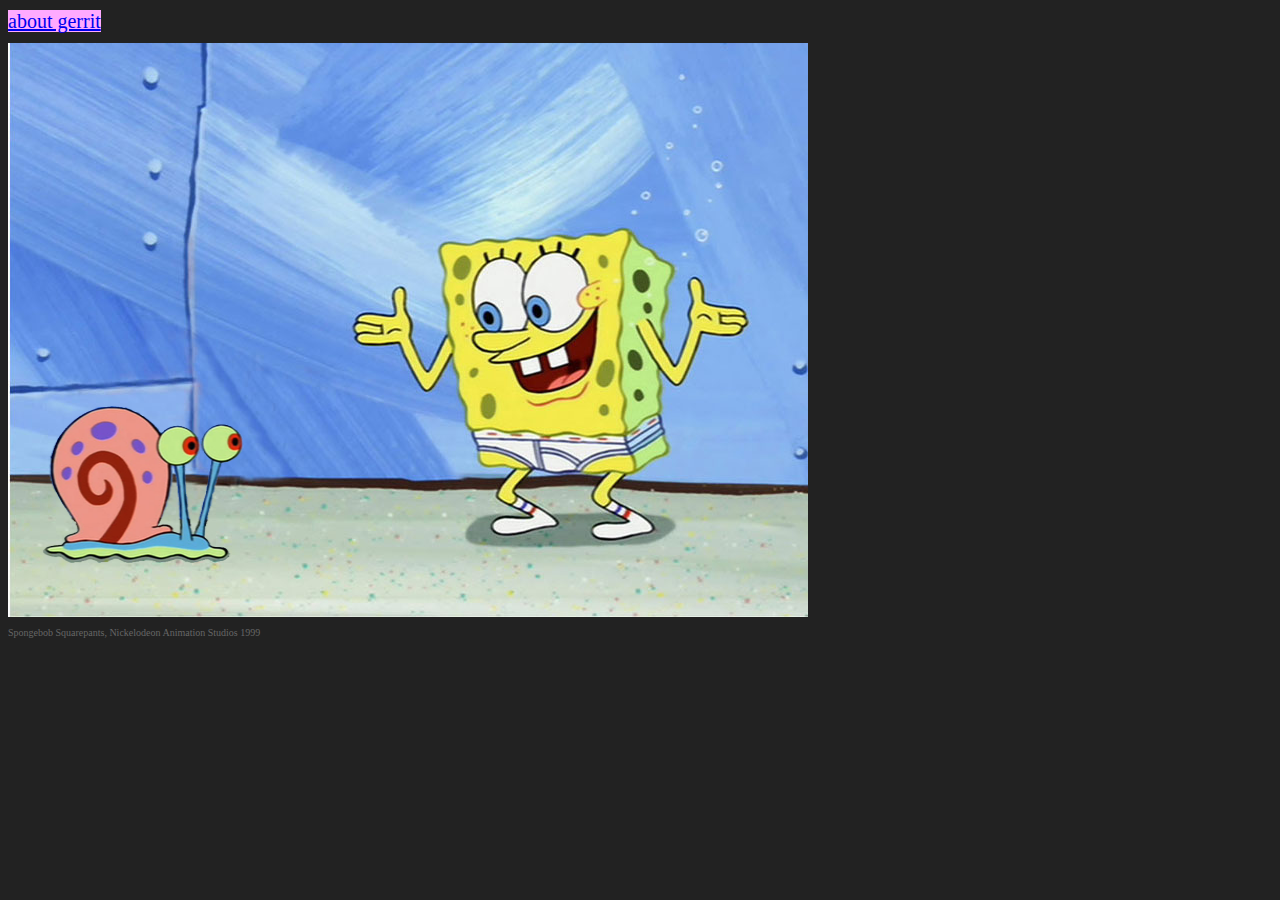
<file: index.html>
<!DOCTYPE html>
<html lang="nl">
	<head>
		<meta charset="UTF-8" />
		<title>gerrit</title>
		<link type="text/css" href="styles/my_style.css" rel="stylesheet" />
		<script type="text/javascript" src="scripts/jquery-1.9.1.min.js"></script>
		<script type="text/javascript" src="scripts/my_scripts.js"></script>
	</head>
	<body>
		<p>
		<a href="about.html"> about gerrit </a>
	</p>
		<section id="woonkamer">
			<img id="background" src="images/background.jpg" />
			<img id="gerrit" src="images/gerrit.png" />
		</section>
		<p>Spongebob Squarepants, Nickelodeon Animation Studios 1999</p>
	</body>
</html>
</file>
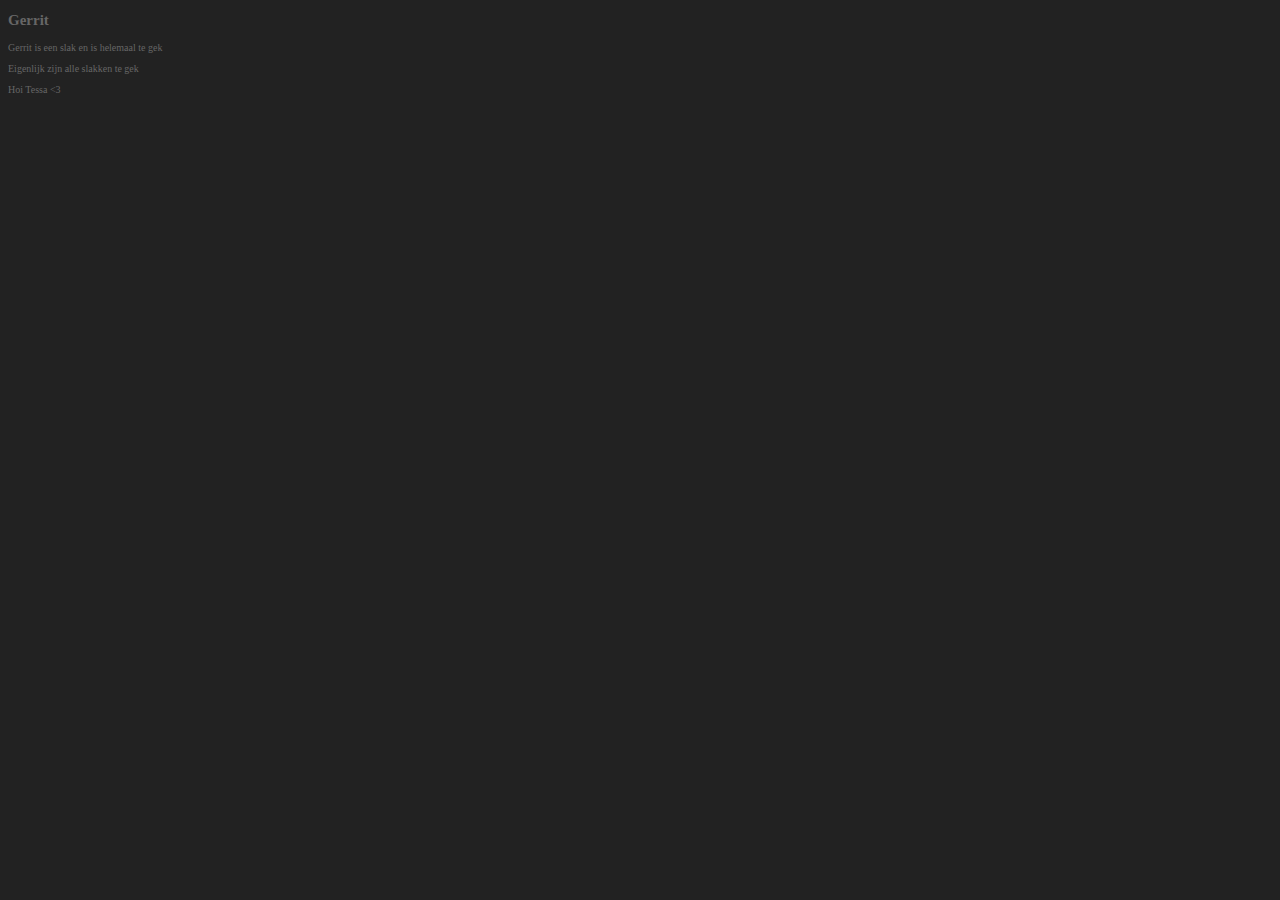
<file: about.html>
<!DOCTYPE html>
<html lang="nl">
<head>
	<meta charset="UTF-8">
	<title>about gerrit</title>
	<link type="text/css" href="styles/my_style.css" rel="stylesheet" />
</head>
<body>
	<h2> Gerrit </h2>
	<p> Gerrit is een slak en is helemaal te gek </p>
	<p> Eigenlijk zijn alle slakken te gek </p>
	<p>Hoi Tessa <3 </p>
</body>
</html>
</file>
<file: styles/my_style.css>
body{
	background-color: #222222;
	color: #666666;
	font-family: verdana;
	font-size: 10px;
}

#woonkamer {
	position: relative;
	width: 800px;
	height: 574px;
	background-color: #333333;
	overflow: hidden;
}

#gerrit	 {
	top: 360px;
	left: 20px;
	width: 200px;
	height: 164px;
}

img {
	position: absolute;
}

a {
	background-color: #ffAAFF;
	font-size: 2em;
}
</file>
